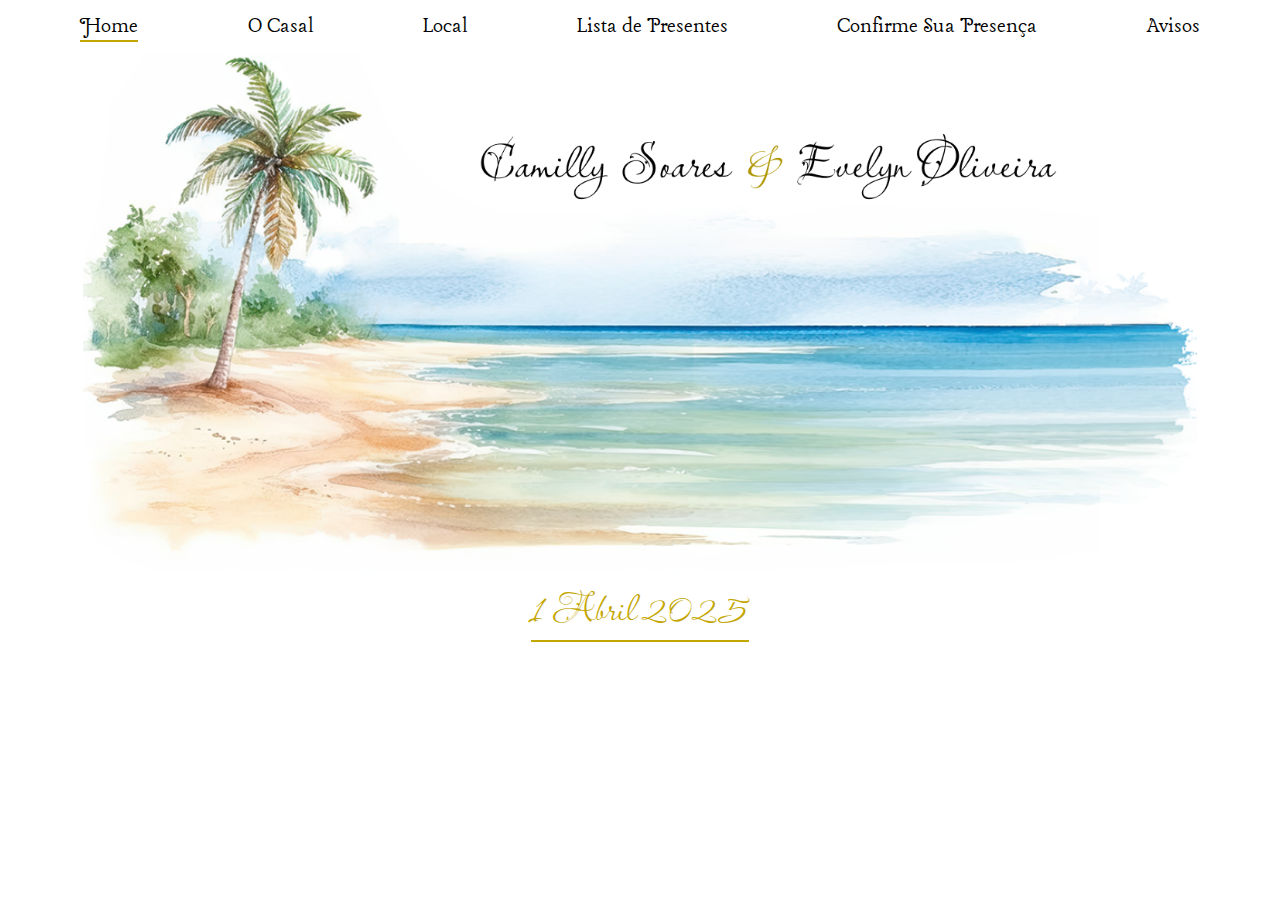
<file: index.html>
<!DOCTYPE html>
<html lang="pt-br">
<head>
  <meta charset="UTF-8">
  <meta name="viewport" content="width=device-width, initial-scale=1.0">
  <link rel="shortcut icon" href="images/favicon.ico" type="image/x-icon">
  <link rel="preconnect" href="https://fonts.googleapis.com">
  <link rel="preconnect" href="https://fonts.gstatic.com" crossorigin>
  <link href="https://fonts.googleapis.com/css2?family=Lavishly+Yours&family=Poppins:ital,wght@0,100;0,200;0,300;0,400;0,500;0,600;0,700;0,800;0,900;1,100;1,200;1,300;1,400;1,500;1,600;1,700;1,800;1,900&display=swap" rel="stylesheet">
  <link rel="preconnect" href="https://fonts.googleapis.com">
  <link rel="preconnect" href="https://fonts.gstatic.com" crossorigin>
  <link href="https://fonts.googleapis.com/css2?family=Lancelot&family=Lavishly+Yours&family=Poppins:ital,wght@0,100;0,200;0,300;0,400;0,500;0,600;0,700;0,800;0,900;1,100;1,200;1,300;1,400;1,500;1,600;1,700;1,800;1,900&display=swap" rel="stylesheet">
  <link rel="stylesheet" href="css/style.css">
  <title>Camilly & Evelyn</title>
</head>
<body>
  <section class="container">
    <div class="container_navbar">
      <ul class="menu">
        <li class="item_menu"><a class="link_menu active" href="index.html">Home</a></li>
        <li class="item_menu"><a class="link_menu" href="casal.html">O Casal</a></li>
        <li class="item_menu"><a class="link_menu" href="local.html">Local</a></li>
        <li class="item_menu"><a class="link_menu" href="presentes.html">Lista de Presentes</a></li>
        <li class="item_menu"><a class="link_menu" href="presenca.html">Confirme Sua Presença</a></li>
        <li class="item_menu"><a class="link_menu" href="avisos.html">Avisos</a></li>
      </ul>
    </div>

    <img id="capa_home" src="images/capa_home.png" alt="Camilly Soares & Evelyn Oliveira">

    <h3 id="data_home">1 Abril 2025</h3>
  </section>
  
</body>
</html>
</file>
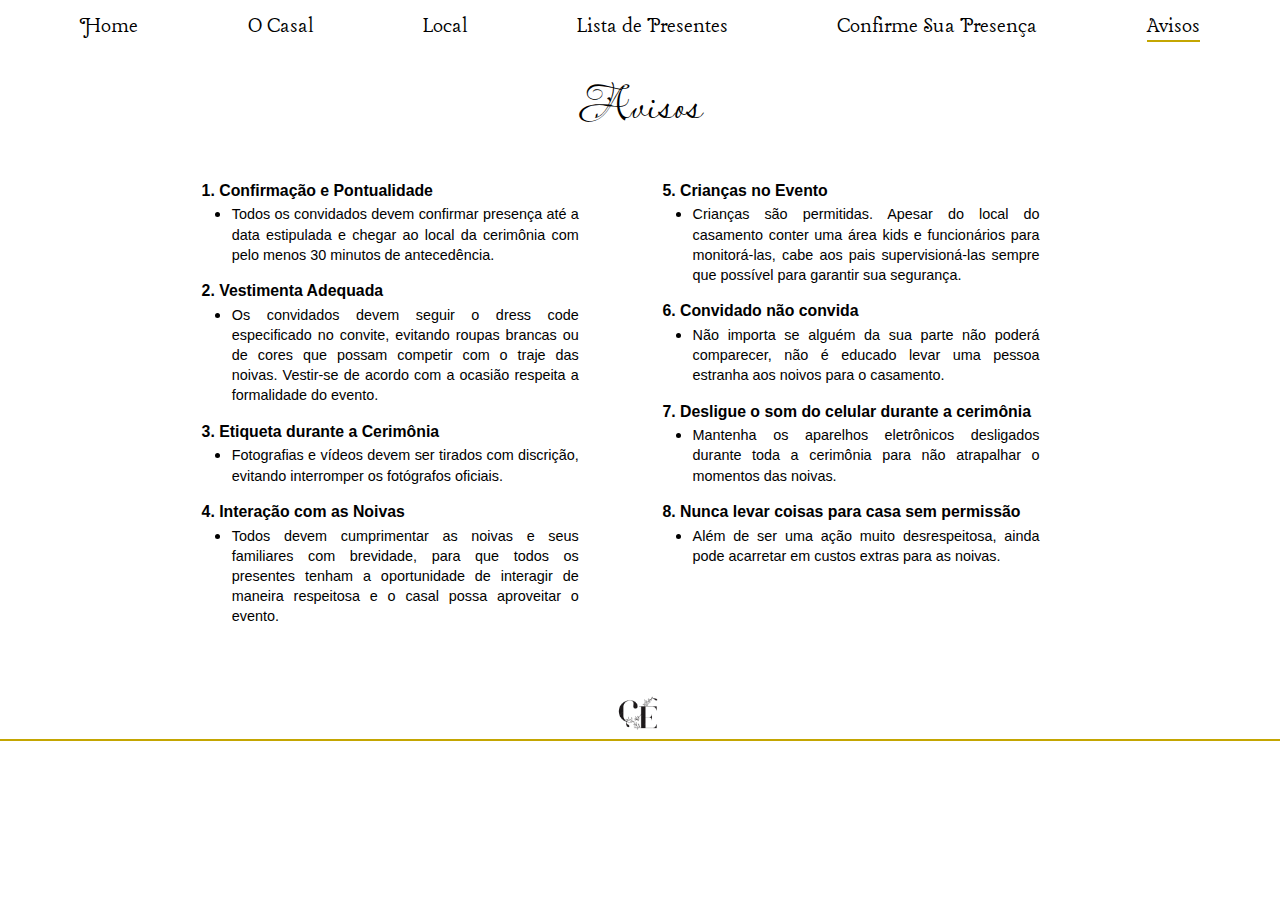
<file: avisos.html>
<!DOCTYPE html>
<html lang="pt-br">
<head>
  <meta charset="UTF-8">
  <meta name="viewport" content="width=device-width, initial-scale=1.0">
  <link rel="shortcut icon" href="images/favicon.ico" type="image/x-icon">
  <link rel="preconnect" href="https://fonts.googleapis.com">
  <link rel="preconnect" href="https://fonts.gstatic.com" crossorigin>
  <link href="https://fonts.googleapis.com/css2?family=Lavishly+Yours&family=Poppins:ital,wght@0,100;0,200;0,300;0,400;0,500;0,600;0,700;0,800;0,900;1,100;1,200;1,300;1,400;1,500;1,600;1,700;1,800;1,900&display=swap" rel="stylesheet">
  <link rel="preconnect" href="https://fonts.googleapis.com">
  <link rel="preconnect" href="https://fonts.gstatic.com" crossorigin>
  <link href="https://fonts.googleapis.com/css2?family=Lancelot&family=Lavishly+Yours&family=Poppins:ital,wght@0,100;0,200;0,300;0,400;0,500;0,600;0,700;0,800;0,900;1,100;1,200;1,300;1,400;1,500;1,600;1,700;1,800;1,900&display=swap" rel="stylesheet">
  <link rel="stylesheet" href="css/style.css">
  <title>Camilly & Evelyn</title>
</head>
<body>
  <section class="container">
    <div class="container_navbar">
      <ul class="menu">
        <li class="item_menu"><a class="link_menu" href="index.html">Home</a></li>
        <li class="item_menu"><a class="link_menu" href="casal.html">O Casal</a></li>
        <li class="item_menu"><a class="link_menu" href="local.html">Local</a></li>
        <li class="item_menu"><a class="link_menu" href="presentes.html">Lista de Presentes</a></li>
        <li class="item_menu"><a class="link_menu" href="presenca.html">Confirme Sua Presença</a></li>
        <li class="item_menu"><a class="link_menu active" href="avisos.html">Avisos</a></li>
      </ul>
    </div>

    <h2 class="title_section">Avisos</h2>

    <div id="content_avisos">
      <div class="list_container">
        <ol id="list_ol_avisos">

          <li class="item_ol_avisos">
            Confirmação e Pontualidade
            <ul class="list_ul_avisos">
              <li class="item_ul_avisos">
                Todos os convidados devem confirmar presença até a data estipulada e chegar ao local da cerimônia com pelo menos 30 minutos de antecedência. 
              </li>
            </ul>
          </li>

          <li class="item_ol_avisos">
            Vestimenta Adequada            
            <ul class="list_ul_avisos">
              <li class="item_ul_avisos">
                Os convidados devem seguir o dress code especificado no convite, evitando roupas brancas ou de cores que possam competir com o traje das noivas. Vestir-se de acordo com a ocasião respeita a formalidade do evento.              
              </li>
            </ul>
          </li>

          <li class="item_ol_avisos">
            Etiqueta durante a Cerimônia
            <ul class="list_ul_avisos">
              <li class="item_ul_avisos">
                Fotografias e vídeos devem ser tirados com discrição, evitando interromper os fotógrafos oficiais.
              </li>
            </ul>
          </li>

          <li class="item_ol_avisos">
            Interação com as Noivas
            <ul class="list_ul_avisos">
              <li class="item_ul_avisos">
                Todos devem cumprimentar as noivas e seus familiares com brevidade, para que todos os presentes tenham a oportunidade de interagir de maneira respeitosa e o casal possa aproveitar o evento.
              </li>
            </ul>
          </li>

        </ol>
      </div>

      <div class="list_container">
        <ol id="list_ol_avisos" start="5">
          <li class="item_ol_avisos">
            Crianças no Evento
            <ul class="list_ul_avisos">
              <li class="item_ul_avisos">
                Crianças são permitidas. Apesar do local do casamento conter uma área kids e funcionários para monitorá-las, cabe aos pais supervisioná-las sempre que possível para garantir sua segurança.
              </li>
            </ul>
          </li>

          <li class="item_ol_avisos">
            Convidado não convida
            <ul class="list_ul_avisos">
              <li class="item_ul_avisos">
                Não importa se alguém da sua parte não poderá comparecer, não é educado levar uma pessoa estranha aos noivos para o casamento.
              </li>
            </ul>
          </li>


          <li class="item_ol_avisos">
            Desligue o som do celular durante a cerimônia
            <ul class="list_ul_avisos">
              <li class="item_ul_avisos">
                Mantenha os aparelhos eletrônicos desligados durante toda a cerimônia para não atrapalhar o momentos das noivas. 
              </li>
            </ul>
          </li>


          <li class="item_ol_avisos">
            Nunca levar coisas para casa sem permissão
            <ul class="list_ul_avisos">
              <li class="item_ul_avisos">
                Além de ser uma ação muito desrespeitosa, ainda pode acarretar em custos extras para as noivas.
              </li>
            </ul>
          </li>

        </ol>
      </div>

    </div>

    <div class="cotainer_logo">
      <img class="logo" src="images/logo.png" alt="logo">
    </div>
  </section>
  
</body>
</html>
</file>
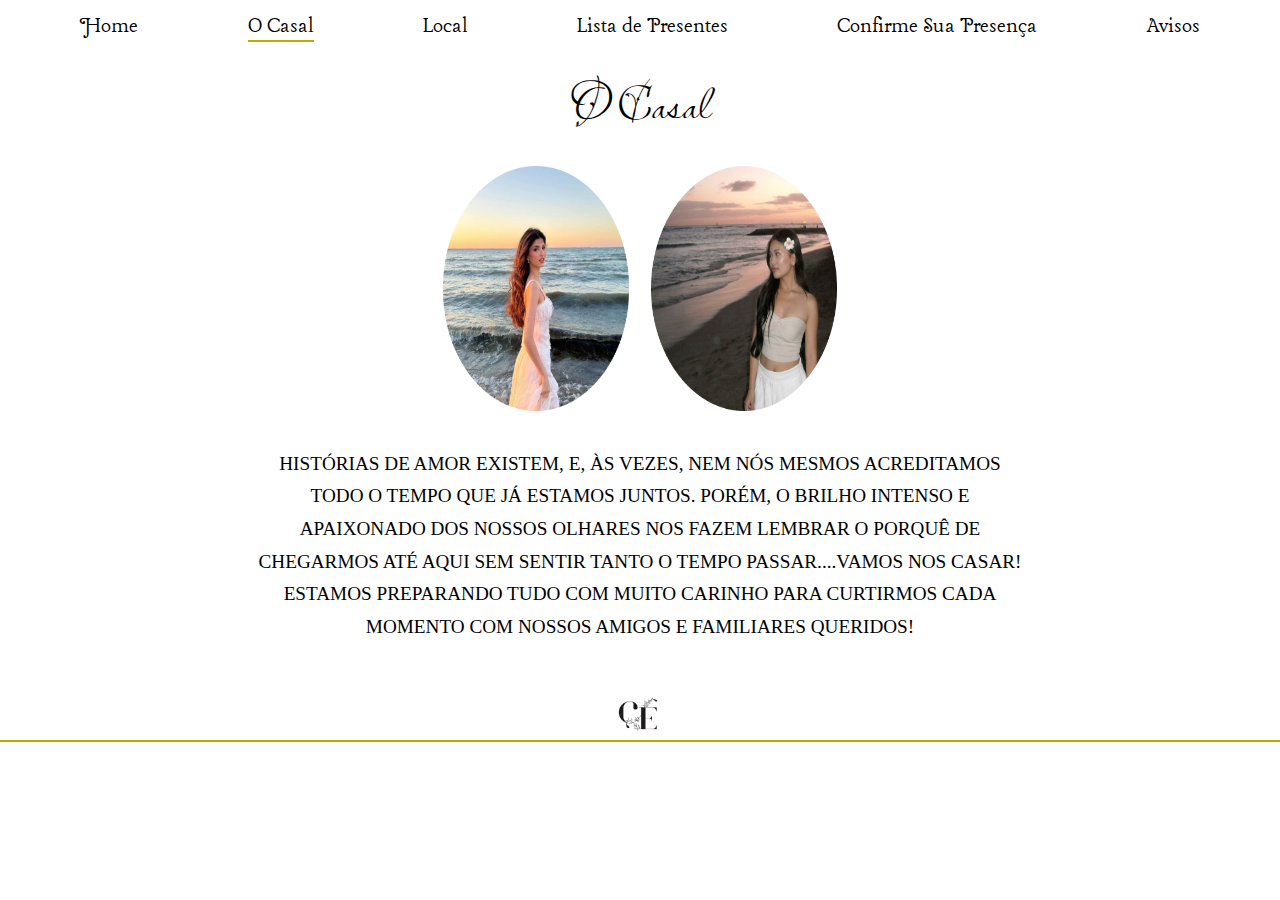
<file: casal.html>
<!DOCTYPE html>
<html lang="pt-br">
<head>
  <meta charset="UTF-8">
  <meta name="viewport" content="width=device-width, initial-scale=1.0">
  <link rel="shortcut icon" href="images/favicon.ico" type="image/x-icon">
  <link rel="preconnect" href="https://fonts.googleapis.com">
  <link rel="preconnect" href="https://fonts.gstatic.com" crossorigin>
  <link href="https://fonts.googleapis.com/css2?family=Lavishly+Yours&family=Poppins:ital,wght@0,100;0,200;0,300;0,400;0,500;0,600;0,700;0,800;0,900;1,100;1,200;1,300;1,400;1,500;1,600;1,700;1,800;1,900&display=swap" rel="stylesheet">
  <link rel="preconnect" href="https://fonts.googleapis.com">
  <link rel="preconnect" href="https://fonts.gstatic.com" crossorigin>
  <link href="https://fonts.googleapis.com/css2?family=Lancelot&family=Lavishly+Yours&family=Poppins:ital,wght@0,100;0,200;0,300;0,400;0,500;0,600;0,700;0,800;0,900;1,100;1,200;1,300;1,400;1,500;1,600;1,700;1,800;1,900&display=swap" rel="stylesheet">
  <link rel="stylesheet" href="css/style.css">
  <title>Camilly & Evelyn</title>
</head>
<body>
  <section class="container">
    <div class="container_navbar">
      <ul class="menu">
        <li class="item_menu"><a class="link_menu" href="index.html">Home</a></li>
        <li class="item_menu"><a class="link_menu active" href="casal.html">O Casal</a></li>
        <li class="item_menu"><a class="link_menu" href="local.html">Local</a></li>
        <li class="item_menu"><a class="link_menu" href="presentes.html">Lista de Presentes</a></li>
        <li class="item_menu"><a class="link_menu" href="presenca.html">Confirme Sua Presença</a></li>
        <li class="item_menu"><a class="link_menu" href="avisos.html">Avisos</a></li>
      </ul>
    </div>

    <h2 class="title_section">O Casal</h2>

    <div id="container_img_casal">
      <img class="img_casal" src="images/noiva_01.png" alt="Foto da Noiva">
      <img class="img_casal" src="images/noiva_02.png" alt="Foto da Noiva">
    </div>

    <p id="text_casal">
      HISTÓRIAS DE AMOR EXISTEM, E, ÀS VEZES, NEM NÓS MESMOS ACREDITAMOS TODO O TEMPO QUE JÁ ESTAMOS JUNTOS. PORÉM, O BRILHO INTENSO E APAIXONADO DOS NOSSOS OLHARES NOS FAZEM LEMBRAR O PORQUÊ DE CHEGARMOS ATÉ AQUI SEM SENTIR TANTO O TEMPO PASSAR....VAMOS NOS CASAR! ESTAMOS PREPARANDO TUDO COM MUITO CARINHO PARA CURTIRMOS CADA MOMENTO COM NOSSOS AMIGOS E FAMILIARES QUERIDOS!
    </p>

    <div class="cotainer_logo">
      <img class="logo" src="images/logo.png" alt="logo">
    </div>
  </section>
  
</body>
</html>
</file>
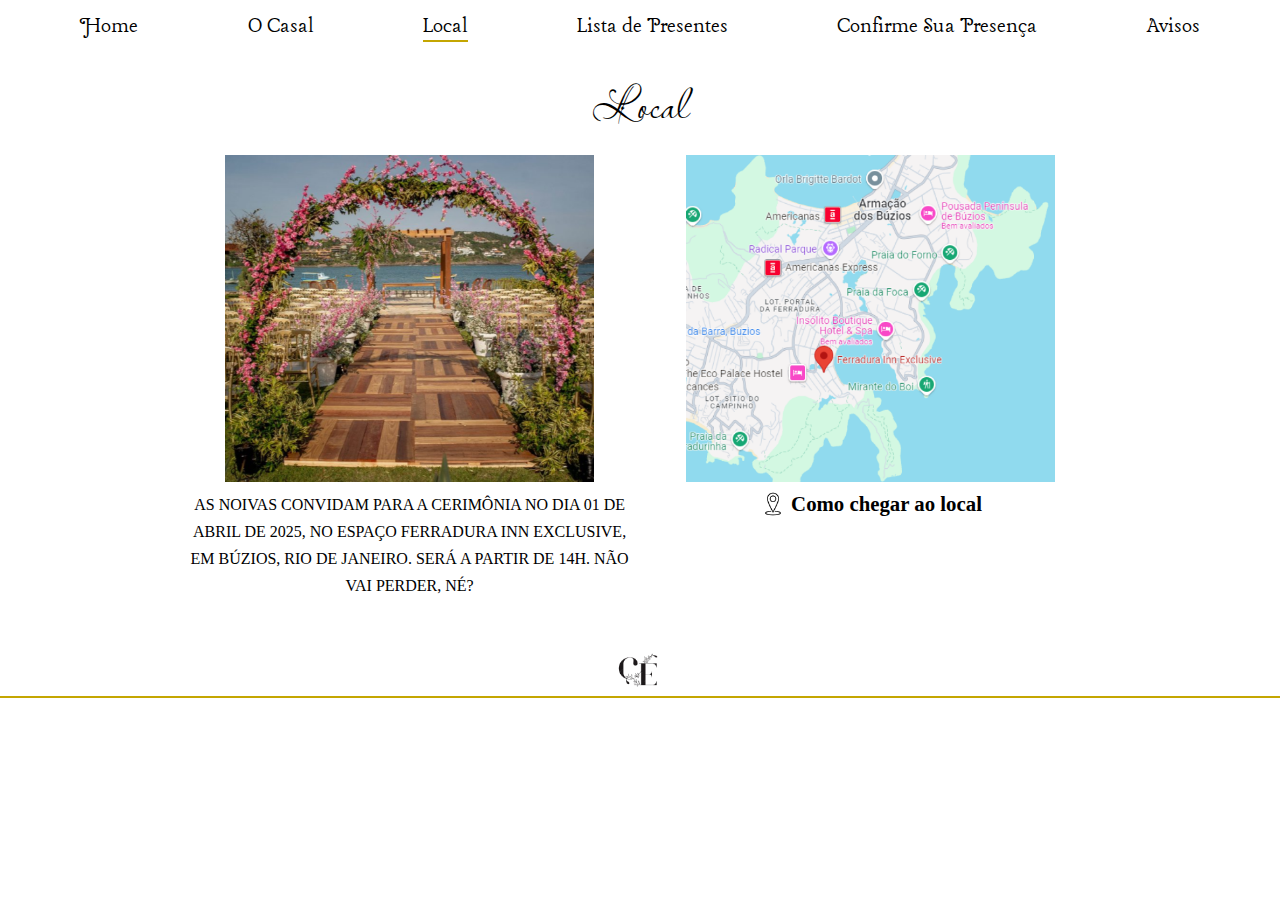
<file: local.html>
<!DOCTYPE html>
<html lang="pt-br">
<head>
  <meta charset="UTF-8">
  <meta name="viewport" content="width=device-width, initial-scale=1.0">
  <link rel="shortcut icon" href="images/favicon.ico" type="image/x-icon">
  <link rel="preconnect" href="https://fonts.googleapis.com">
  <link rel="preconnect" href="https://fonts.gstatic.com" crossorigin>
  <link href="https://fonts.googleapis.com/css2?family=Lavishly+Yours&family=Poppins:ital,wght@0,100;0,200;0,300;0,400;0,500;0,600;0,700;0,800;0,900;1,100;1,200;1,300;1,400;1,500;1,600;1,700;1,800;1,900&display=swap" rel="stylesheet">
  <link rel="preconnect" href="https://fonts.googleapis.com">
  <link rel="preconnect" href="https://fonts.gstatic.com" crossorigin>
  <link href="https://fonts.googleapis.com/css2?family=Lancelot&family=Lavishly+Yours&family=Poppins:ital,wght@0,100;0,200;0,300;0,400;0,500;0,600;0,700;0,800;0,900;1,100;1,200;1,300;1,400;1,500;1,600;1,700;1,800;1,900&display=swap" rel="stylesheet">
  <link rel="stylesheet" href="css/style.css">
  <title>Camilly & Evelyn</title>
</head>
<body>
  <section class="container">
    <div class="container_navbar">
      <ul class="menu">
        <li class="item_menu"><a class="link_menu" href="index.html">Home</a></li>
        <li class="item_menu"><a class="link_menu" href="casal.html">O Casal</a></li>
        <li class="item_menu"><a class="link_menu active" href="local.html">Local</a></li>
        <li class="item_menu"><a class="link_menu" href="presentes.html">Lista de Presentes</a></li>
        <li class="item_menu"><a class="link_menu" href="presenca.html">Confirme Sua Presença</a></li>
        <li class="item_menu"><a class="link_menu" href="avisos.html">Avisos</a></li>
      </ul>
    </div>

    <h2 class="title_section">Local</h2>

    <div id="content_local">
      <div id="left_local">
        <img id="left_img_local" src="images/local.png" alt="Imagem do Local">
        <p id="left_text_local">
          AS NOIVAS CONVIDAM PARA A CERIMÔNIA NO DIA 01 DE ABRIL DE 2025, NO ESPAÇO FERRADURA INN EXCLUSIVE, EM BÚZIOS, RIO DE JANEIRO. SERÁ A PARTIR DE 14H. NÃO VAI PERDER, NÉ?
        </p>
      </div>

      <div id="right_local">
        <a id="right_link_map_local" target="_blank" href="https://maps.app.goo.gl/YAeGdXGyQGK1ofJg6">
          <img id="right_img_local" src="images/mapa.png" alt="Mapa">
        </a>

        <div id="right_container_text_local">
          <img id="right_icon_text_local" src="images/map_pin.png" alt="MapPin">
          <p id="right_text_local">Como chegar ao local</p>
        </div>

      </div>
    </div>

    <div class="cotainer_logo">
      <img class="logo" src="images/logo.png" alt="logo">
    </div>
  </section>
  
</body>
</html>
</file>
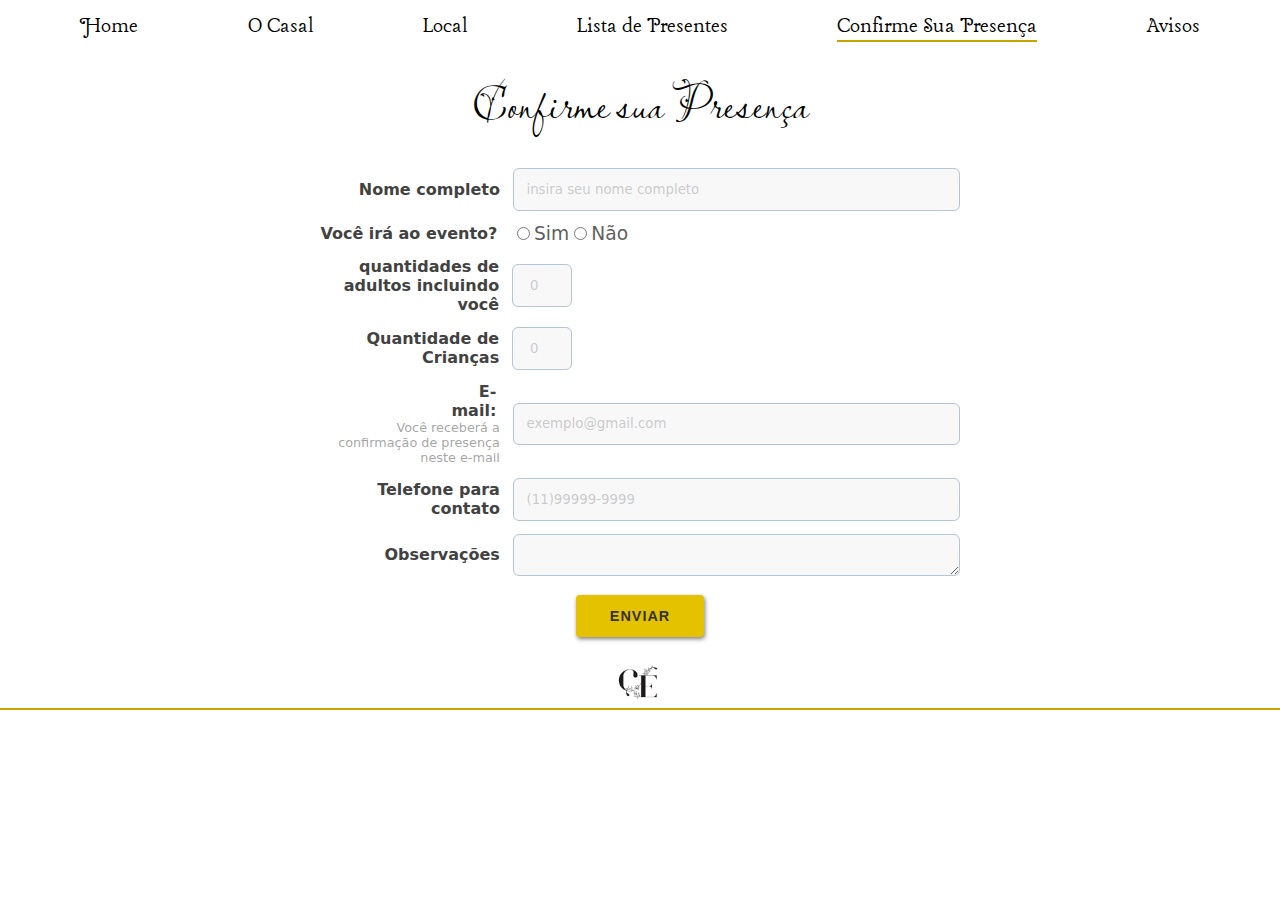
<file: presenca.html>
<!DOCTYPE html>
<html lang="pt-br">
<head>
  <meta charset="UTF-8">
  <meta name="viewport" content="width=device-width, initial-scale=1.0">
  <link rel="shortcut icon" href="images/favicon.ico" type="image/x-icon">
  <link rel="preconnect" href="https://fonts.googleapis.com">
  <link rel="preconnect" href="https://fonts.gstatic.com" crossorigin>
  <link href="https://fonts.googleapis.com/css2?family=Lavishly+Yours&family=Poppins:ital,wght@0,100;0,200;0,300;0,400;0,500;0,600;0,700;0,800;0,900;1,100;1,200;1,300;1,400;1,500;1,600;1,700;1,800;1,900&display=swap" rel="stylesheet">
  <link rel="preconnect" href="https://fonts.googleapis.com">
  <link rel="preconnect" href="https://fonts.gstatic.com" crossorigin>
  <link href="https://fonts.googleapis.com/css2?family=Lancelot&family=Lavishly+Yours&family=Poppins:ital,wght@0,100;0,200;0,300;0,400;0,500;0,600;0,700;0,800;0,900;1,100;1,200;1,300;1,400;1,500;1,600;1,700;1,800;1,900&display=swap" rel="stylesheet">
  <link rel="stylesheet" href="css/style.css">
  <title>Camilly & Evelyn</title>
</head>
<body>
  <section class="container">
    <div class="container_navbar">
      <ul class="menu">
        <li class="item_menu"><a class="link_menu" href="index.html">Home</a></li>
        <li class="item_menu"><a class="link_menu" href="casal.html">O Casal</a></li>
        <li class="item_menu"><a class="link_menu" href="local.html">Local</a></li>
        <li class="item_menu"><a class="link_menu" href="presentes.html">Lista de Presentes</a></li>
        <li class="item_menu"><a class="link_menu active" href="presenca.html">Confirme Sua Presença</a></li>
        <li class="item_menu"><a class="link_menu" href="avisos.html">Avisos</a></li>
      </ul>
    </div>

    <h2 class="title_section">Confirme sua Presença</h2>

    <form action="#" method="post">
      <div class="form-group">
        <label for="nome-completo">Nome completo</label>
        <input type="text" id="nome-completo" name="nome-completo" placeholder="insira seu nome completo" required>
      </div>
    
      <div class="form-group">
        <label>Você irá ao evento?</label>
        <div id="container_radio">
          <input type="radio" id="sim" name="evento" value="sim" class="option_radio">
          <label for="sim" class="text_radio">Sim</label>
          <input type="radio" id="nao" name="evento" value="nao" class="option_radio">
          <label for="nao" class="text_radio">Não</label>    
        </div>
      </div>
      <div class="form-group">
        <label for="qtd-adultos" class="label_qtd">quantidades de adultos incluindo você</label>
        <input type="number" id="qtd-adultos" name="qtd-adultos" placeholder="0" min="1">
      </div>

      <div class="form-group">
        <label for="qtd-crianca" class="label_qtd">Quantidade de Crianças</label>
        <input type="number" id="qtd-crianca" name="qtd-crianca" placeholder="0" min="1">
      </div>
    
      <div class="form-group">
        <div id="container_text_email">
          <label for="email">E-mail:</label>
          <p id="info_email">Você receberá a confirmação de presença neste e-mail</p>
        </div>
        <input type="email" id="email" name="email" placeholder="exemplo@gmail.com" required>
      </div>

      <div class="form-group">
        <label for="telefone">Telefone para contato</label>
        <input type="tel" id="telefone" name="telefone" placeholder="(11)99999-9999">
      </div>

      <div class="form-group">
        <label for="observacoes">Observações</label>
        <textarea id="observacoes" name="observacoes" rows="1" ></textarea>
      </div>

      <div id="container_btn">
        <button type="submit">Enviar</button>
      </div>
    </form>

    <div class="cotainer_logo" style="margin-top: 2%;">
      <img class="logo" src="images/logo.png" alt="logo">
    </div>
  </section>
  
</body>
</html>
</file>
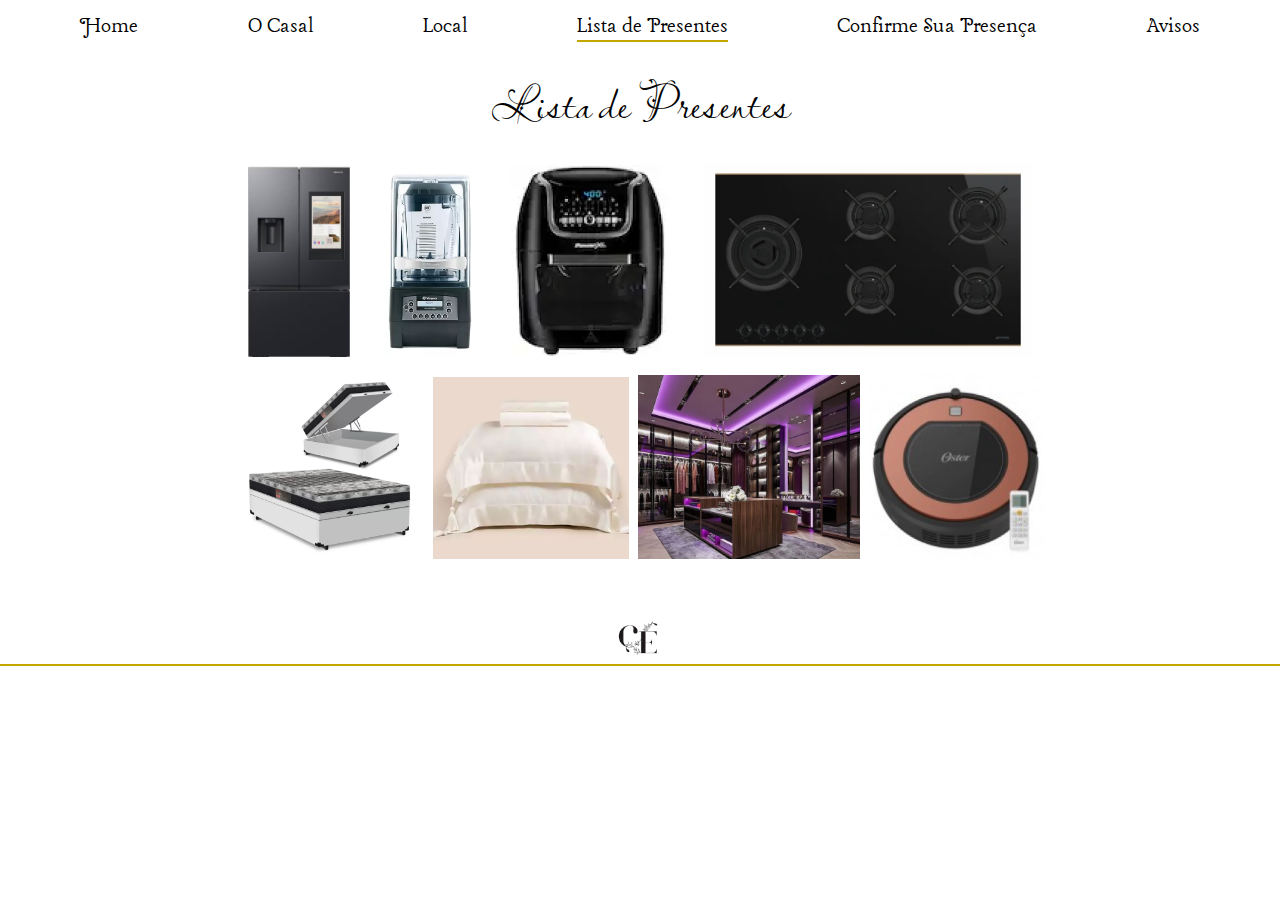
<file: presentes.html>
<!DOCTYPE html>
<html lang="pt-br">
<head>
  <meta charset="UTF-8">
  <meta name="viewport" content="width=device-width, initial-scale=1.0">
  <link rel="shortcut icon" href="images/favicon.ico" type="image/x-icon">
  <link rel="preconnect" href="https://fonts.googleapis.com">
  <link rel="preconnect" href="https://fonts.gstatic.com" crossorigin>
  <link href="https://fonts.googleapis.com/css2?family=Lavishly+Yours&family=Poppins:ital,wght@0,100;0,200;0,300;0,400;0,500;0,600;0,700;0,800;0,900;1,100;1,200;1,300;1,400;1,500;1,600;1,700;1,800;1,900&display=swap" rel="stylesheet">
  <link rel="preconnect" href="https://fonts.googleapis.com">
  <link rel="preconnect" href="https://fonts.gstatic.com" crossorigin>
  <link href="https://fonts.googleapis.com/css2?family=Lancelot&family=Lavishly+Yours&family=Poppins:ital,wght@0,100;0,200;0,300;0,400;0,500;0,600;0,700;0,800;0,900;1,100;1,200;1,300;1,400;1,500;1,600;1,700;1,800;1,900&display=swap" rel="stylesheet">
  <link rel="stylesheet" href="css/style.css">
  <title>Camilly & Evelyn</title>
</head>
<body>
  <section class="container">
    <div class="container_navbar">
      <ul class="menu">
        <li class="item_menu"><a class="link_menu" href="index.html">Home</a></li>
        <li class="item_menu"><a class="link_menu" href="casal.html">O Casal</a></li>
        <li class="item_menu"><a class="link_menu" href="local.html">Local</a></li>
        <li class="item_menu"><a class="link_menu active" href="presentes.html">Lista de Presentes</a></li>
        <li class="item_menu"><a class="link_menu" href="presenca.html">Confirme Sua Presença</a></li>
        <li class="item_menu"><a class="link_menu" href="avisos.html">Avisos</a></li>
      </ul>
    </div>

    <h2 class="title_section">Lista de Presentes</h2>

    <div id="content_presentes">
      <div class="list_presentes">
        <img style="width: 12.5%;" src="images/geladeira.png" alt="Geladeira">
        <img style="width: 11%;" src="images/liquidificador.png" alt="Liquidificador">
        <img style="width: 19.5%;" src="images/airfryer.png" alt="Airfryer">
        <img style="width: 40%;" src="images/fogao.png" alt="Fogão">
      </div>

      <div class="list_presentes">
        <img style="width: 23%;" src="images/cama.png" alt="Cama">
        <img style="width: 24%;" src="images/traveseiro.png" alt="Traveseiro">
        <img style="width: 27%;" src="images/closet.png" alt="Closet">
        <img style="width: 21.5%;" src="images/robo_lipador.png" alt="Robô Limpador">
      </div>
    </div>

    <div class="cotainer_logo">
      <img class="logo" src="images/logo.png" alt="logo">
    </div>
  </section>
  
</body>
</html>
</file>
<file: css/style.css>
body {
  margin: 0;
  padding: 0;
  background-color: #fff;
  width: 100vw;
  height: 100vh;
}

.container{
  width: 100%;
  height: 100%;
  display: flex;
  flex-direction: column;
  align-items: center;
}

.container_navbar {
  width: 100%;
  display: flex;
  justify-content: center;
  align-items: center;
}

.menu {
  width: 100%;
  display: flex;
  justify-content: space-around;
  list-style: none;
  margin: 0;
  padding: 1% 2%;
  font-family: "Lancelot", serif;
}

.item_menu {
  width: auto;
}

.link_menu {
  text-decoration: none;
  color: #000;
  font-size: 1.5rem;
  padding: 0;
  margin: 0;
}

.link_menu:hover {
  border-bottom: solid 2px #69696959;
}

.link_menu.active {
  border-bottom: solid 2px #c4a601;
}

#capa_home {
  width: 87%;
}

#data_home {
  color: #c4a601;
  font-size: 2.5rem;
  padding: 0;
  margin: 0;
  border-bottom: solid 2px #c4a601;
  font-weight: 500;
  font-family: "Lavishly Yours", cursive;
}

/* ------------------ CASAL --------------------*/

.title_section {
  font-family: "Lavishly Yours", cursive;
  font-size: 3rem;
  font-weight: 400;
  padding: 0%;
  margin: 1% 0% 1% 0%;
}

#container_img_casal {
  display: flex;
  flex-direction: row;
  justify-content: center;
}

.img_casal {
  width: 35%;
  margin: 2%;
}

#text_casal {
  width: 60%;
  padding: 0%;
  margin: 2% 0% 0% 0%;
  text-align: center;
  font-size: 1.2rem;
  line-height: 1.7;
}

.cotainer_logo {
  width: 100%;
  display: flex;
  justify-content: center;
  align-items: center;
  border-bottom: solid 2px #c4a601;
  margin-top: 4%;
}

.logo {
  width: 5%;
}

/* ------------------ LOCAL --------------------*/

#content_local {
  width: 80%;
  height: auto;
  display: flex;
  flex-direction: row;
  justify-content: center;
}

#left_local {
  width: 45%;
  display: flex;
  flex-direction: column;
  align-items: center;
}

#left_img_local {
  width: 80%;
}

#left_text_local {
  margin: 2% 0% 0% 0%;
  padding: 0%;
  text-align: center;
  font-size: 1rem;
  line-height: 1.7;
}

#right_local {
  width: 45%;
  display: flex;
  flex-direction: column;
  align-items: center;
}

#right_link_map_local {
  width: 100%;
  display: flex;
  justify-content: center;
  align-items: center;
  padding: 0%;
  margin: 0%;
}

#right_img_local {
  width: 80%;
}

#right_container_text_local {
  display: flex;
  flex-direction: row;
  justify-content: center;
  align-items: center;
  width: 100%;
  margin: 2% 0%;
}

#right_icon_text_local {
  width: 6%;
  margin-right: 1%;
}

#right_text_local {
  margin: 0%;
  padding: 0%;
  text-align: center;
  font-size: 1.3rem;
  font-weight: 600;
}

/* ------------- LISTA DE PRESENTES ------------------*/

#content_presentes {
  width: 64%;
  display: flex;
  flex-direction: column;
  justify-content: center;
  align-items: center;
}

.list_presentes {
  width: 100%;
  display: flex;
  flex-direction: row;
  justify-content: space-around;
  align-items: end;
  margin-bottom: 1%;
  margin-top: 1%;
}

/* ------------- CONFIRME SUA PRESENÇA ------------------*/
form {
  background-color: #ffffff;
  width: 50%;
  font-family:system-ui, -apple-system, BlinkMacSystemFont, 'Segoe UI', Roboto, Oxygen, Ubuntu, Cantarell, 'Open Sans', 'Helvetica Neue', sans-serif;
  
}

.form-group {
  display: flex;
  align-items: center;
  margin-top: 2%;
}

label {
  width: 30%;
  margin-right: 2%;
  font-weight: bold;
  color: #424242;
  text-align: right;
}

input, textarea {
  width: 70%;
  padding: 2%;
  border: 1px solid #ccc;
  border-radius: 6px;
  font-family:system-ui, -apple-system, BlinkMacSystemFont, 'Segoe UI', Roboto, Oxygen, Ubuntu, Cantarell, 'Open Sans', 'Helvetica Neue', sans-serif;
  background-color: #F8F8F8;
  border: solid 1px #B4C5D6;
}

#qtd-adultos, #qtd-crianca {
  width: 5%;
  text-align: center;
}

.label_qtd {
  width: 28%;
}

#container_text_email {
  width: 30%;
  margin-right: 2%;
  display: flex;
  flex-direction: column;
  align-items: end;
  justify-content: center;
}

#info_email {
  padding: 0%;
  margin: 0%;
  color: #61616194;
  font-size: 0.8rem;
  text-align: end;
}



input[type="radio"] {
  width: auto;
  cursor: pointer;
  
}

#container_radio {
  display: flex;
  flex-direction: row;
  width: 75%;
  margin-left: 1%;
  align-items: center;
  justify-content: left;
}

.option_radio {
  padding: 0%;
  margin: 0% 1% 0% 0%;
}

.text_radio {
  width: 8%;
  padding: 0%;
  margin: 0% 1% 0% 0%;
  text-align: left;
  font-weight: 400;
  font-size: 0.9rem;
  color: #3a3a3ad5;
  font-size: 14pt;
}

#container_btn {
  width: 100%;
  display: flex;
  justify-content: center;
  align-items: center;
}

button {
  width: 20%;
  background-color: #e4c200;
  color: #333;
  border: none;
  text-transform: uppercase;
  font-size: 0.9rem;
  font-weight: 700;
  letter-spacing: 1px;
  padding: 2%;
  margin-top: 3%;
  cursor: pointer;
  border-radius: 4px;
  box-shadow: 1px 2px 4px #333333a1;
  cursor: pointer;
}

button:hover {
  background-color: #00b336e0;
  color: #fff;
}

input::placeholder, textarea::placeholder{
  color: #8888886c;
  font-family:system-ui, -apple-system, BlinkMacSystemFont, 'Segoe UI', Roboto, Oxygen, Ubuntu, Cantarell, 'Open Sans', 'Helvetica Neue', sans-serif;
}

/* ----------------- AVIOSOS ------------------- */

#content_avisos {
  width: 90%;
  display: flex;
  flex-direction: row;
  justify-content: center;
  margin-top: 2%;
}

.list_container {
  width: 40%;
  display: flex;
  flex-direction: column;
  align-items: center;
  justify-content: space-between;

}

#list_ol_avisos {
  margin: 0%;
}

.item_ol_avisos {
  font-family: Arial, Helvetica, sans-serif;
  font-weight: 700;
  font-size: 0.99rem;
  line-height: 1.3;
  width: 100%;

}

.list_ul_avisos {
  list-style-type: disc;
  padding: 0% 0% 0% 3%;
}

.item_ul_avisos {
  width: 85%;
  font-weight: 400;
  font-size: 0.9rem;
  line-height: 1.4;
  margin-bottom: 4%;
  text-align: justify;
}

.item_ul_avisos::marker {
  font-size: 1.1rem;
}
</file>
